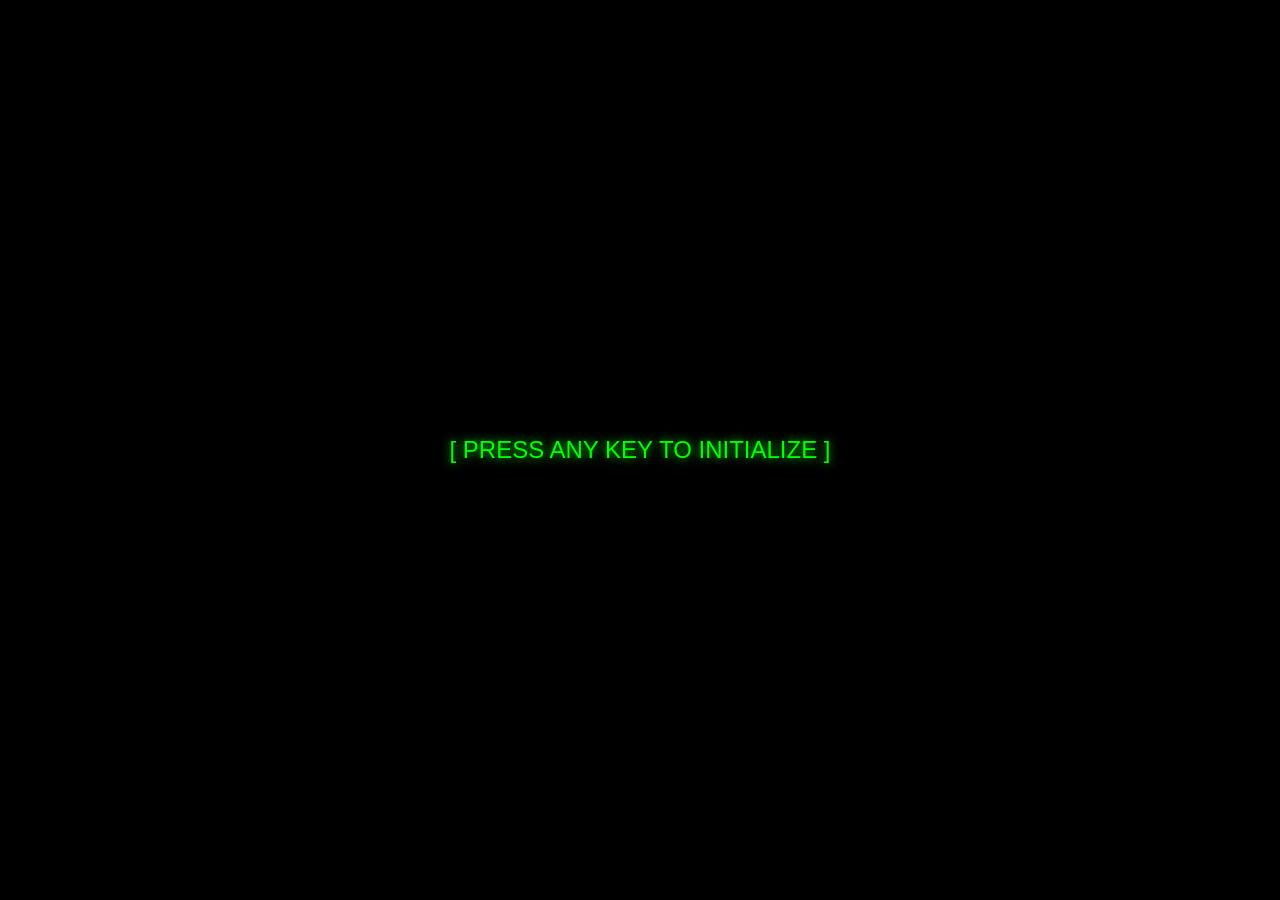
<file: index.html>
<!DOCTYPE html>
<html lang="en">

<head>
    <meta charset="UTF-8">
    <meta name="viewport" content="width=device-width, initial-scale=1.0">
    <title>HELLO FRIEND :]</title>
    <link rel="stylesheet" href="assets/css/style.css">
    <style>
        body {
            margin: 0;
            padding: 0;
            background-color: #000;
            overflow: hidden;
            display: flex;
            justify-content: center;
            align-items: center;
            height: 100vh;
            color: white;
            font-family: 'Orbitron', sans-serif;
        }

        #gameCanvas {
            box-shadow: 0 0 20px rgba(0, 255, 0, 0.2);
        }

        #overlay {
            position: absolute;
            bottom: 20px;
            width: 100%;
            text-align: center;
            font-size: 14px;
            color: #666;
            animation: pulse 2s infinite;
        }

        @keyframes pulse {
            0% {
                opacity: 0.3;
            }

            50% {
                opacity: 1;
            }

            100% {
                opacity: 0.3;
            }
        }
    </style>
</head>

<body>
    <canvas id="gameCanvas" width="800" height="600"></canvas>
    <!-- <div id="overlay">PRESS ANY KEY TO START GAME</div> -->

    <style>
        #pre-overlay {
            position: absolute;
            top: 0;
            left: 0;
            width: 100%;
            height: 100%;
            background: black;
            color: #0f0;
            display: flex;
            justify-content: center;
            align-items: center;
            font-size: 24px;
            z-index: 1000;
            cursor: pointer;
            text-shadow: 0 0 10px #0f0;
        }

        }
    </style>
    <div id="pre-overlay">[ PRESS ANY KEY TO INITIALIZE ]</div>

    <!-- Cracktro Loader Harness -->
    <script>
        // MOCK LOGIC GLOBALS Required by credits.js
        window.gameCanvas = document.getElementById('gameCanvas');
        window.gameCtx = window.gameCanvas.getContext('2d');
        window.gameStates = { CREDITS: 5 };
        window.setGameState = (s) => { }; // No-op
        window.gameKeys = {}; // Minimal Input Tracking
        window.gameAudio = new (window.AudioContext || window.webkitAudioContext)();

        // Redirect Logic
        window.goToWelcome = function () {
            window.location.href = 'game.html?autostart=true';
        };

        // Resume Audio on interaction
        function unlockAudio() {
            // 1. Web Audio API Context
            if (window.gameAudio && window.gameAudio.state === 'suspended') {
                window.gameAudio.resume();
            }
            // 2. HTML5 Music Track (If blocked)
            if (window.cracktroAudio && window.cracktroAudio.paused) {
                // Only play if we have actually started the music phase (volume > 0 or intended)
                // Just calling play() is safe, the logic in cracktro.js manages volume fade-in.
                // However, directly playing might jump to full volume if we aren't careful?
                // Actually cracktro.js sets volume to 0.6 initially, then 0 for fade in.
                // If we are late, volume might be 0.6.
                window.cracktroAudio.play().catch(e => { });
            }
        }

        // Input Handling
        window.addEventListener('keydown', (e) => {
            unlockAudio();
            // Trigger Exit Sequence if Logo finished
            if (window.cracktroLogoComplete && !window.cracktroExitComplete) {
                window.triggerCracktroExit();
            }
        });
        window.addEventListener('click', () => {
            unlockAudio();
            if (window.cracktroLogoComplete && !window.cracktroExitComplete) {
                window.triggerCracktroExit();
            }
        });

        // Loop
        function loop() {
            if (window.updateCredits) window.updateCredits();

            // Check for exit completion
            if (window.cracktroExitComplete) {
                window.goToWelcome();
                return; // Stop loop
            }

            // Clear Screen
            window.gameCtx.fillStyle = "black";
            window.gameCtx.fillRect(0, 0, window.gameCanvas.width, window.gameCanvas.height);

            if (window.drawCredits) window.drawCredits();

            // Show Overlay only when ready - REMOVED BY REQUEST
            // const ov = document.getElementById('overlay');
            // if (ov) ov.display = 'none';

            requestAnimationFrame(loop);
        }

        // Start
        // Start Logic
        let hasStarted = false;

        function startExperience() {
            if (hasStarted) return;
            hasStarted = true;

            // Hide Pre-Overlay
            const preOv = document.getElementById('pre-overlay');
            if (preOv) preOv.style.display = 'none';

            // Resume/Start Audio Context
            if (window.gameAudio) {
                window.gameAudio.resume().then(() => {
                    console.log("Audio Context Resumed");
                }).catch(e => console.error(e));
            }
            // 2. HTML5 Music Track (Try to start if context failed or as backup)
            if (window.cracktroAudio) {
                window.cracktroAudio.play().catch(e => { });
            }

            // Start Cracktro
            if (window.showCredits) window.showCredits();
            loop();
        }

        window.onload = function () {
            // Show "Click to Start" if not auto-started
            const preOv = document.getElementById('pre-overlay');
            if (preOv) preOv.style.display = 'flex';

            // Listen for start
            window.addEventListener('keydown', startExperience);
            window.addEventListener('click', startExperience);
        };
    </script>

    <!-- Load Cracktro Logic -->
    <script src="assets/js/cracktro.js?v=67"></script>
</body>

</html>
</file>
<file: assets/css/style.css>
body {
    background: #222;
    display: flex;
    justify-content: center;
    align-items: center;
    height: 100vh;
    margin: 0;
    overflow: hidden;
    font-family: 'Courier New', Courier, monospace;
}

canvas {
    background: #3d2f26;
    border: 4px solid #000;
    box-shadow: 0 0 20px rgba(0, 0, 0, 0.5);
}

#ui {
    position: absolute;
    top: 20px;
    left: 20px;
    color: white;
    text-shadow: 2px 2px #000;
    pointer-events: auto;
    /* Enable clicks for debug window */
    z-index: 10;
    display: flex;
    align-items: flex-start;
    gap: 20px;
}

#stats-panel {
    background: rgba(0, 0, 0, 0.5);
    padding: 10px 15px;
    border: 2px solid #5dade2;
    border-radius: 5px;
}

#minimapCanvas {
    background: rgba(0, 0, 0, 0.7);
    border: 2px solid #888;
    border-radius: 4px;
}

#debug-panel {
    position: fixed;
    top: 10px;
    right: 10px;
    z-index: 1000;
    /* Ensure it stands out */
    display: flex;
    flex-direction: column;
    gap: 10px;
}

#debug-editor {
    background: rgba(0, 0, 0, 0.85);
    border: 2px solid #5dade2;
    border-radius: 5px;
    padding: 12px;
    display: flex;
    flex-direction: column;
    gap: 10px;
    width: 280px;
}

#debug-select {
    background: #2c3e50;
    color: white;
    border: 1px solid #5dade2;
    padding: 6px;
    font-family: inherit;
    font-size: 14px;
    cursor: pointer;
    border-radius: 3px;
}

#debug-form {
    max-height: 300px;
    overflow-y: auto;
    display: flex;
    flex-direction: column;
    gap: 8px;
    padding-right: 5px;
}

/* Scrollbar styling */
#debug-form::-webkit-scrollbar {
    width: 6px;
}

#debug-form::-webkit-scrollbar-track {
    background: rgba(0, 0, 0, 0.2);
}

#debug-form::-webkit-scrollbar-thumb {
    background: #5dade2;
    border-radius: 3px;
}

.debug-field {
    display: flex;
    justify-content: space-between;
    align-items: center;
    gap: 10px;
    font-size: 11px;
    color: #bdc3c7;
}

.debug-field label {
    white-space: nowrap;
    overflow: hidden;
    text-overflow: ellipsis;
    flex: 1;
}

.debug-field input {
    background: #111;
    color: #2ecc71;
    border: 1px solid #444;
    padding: 2px 5px;
    font-family: 'Courier New', monospace;
    font-size: 11px;
    width: 80px;
    border-radius: 2px;
}

.debug-field input[type="checkbox"] {
    width: auto;
}

.debug-nested {
    margin-left: 10px;
    margin-top: 8px;
    padding-left: 10px;
    padding-top: 5px;
    border-left: 2px solid #5dade2;
    background: rgba(93, 173, 226, 0.05);
    display: flex;
    flex-direction: column;
    gap: 5px;
}

#overlay {
    position: absolute;
    top: 0;
    left: 0;
    width: 100%;
    height: 100%;
    background: rgba(0, 0, 0, 0.7);
    backdrop-filter: blur(8px);
    display: none;
    flex-direction: column;
    justify-content: center;
    align-items: center;
    color: white;
    z-index: 100;
    animation: fadeIn 0.5s ease-out;
}

@keyframes fadeIn {
    from {
        opacity: 0;
    }

    to {
        opacity: 1;
    }
}

#overlay h1 {
    font-size: 3rem;
    margin: 0;
    color: #e74c3c;
    text-transform: uppercase;
    letter-spacing: 4px;
}

#overlay p {
    font-size: 1.2rem;
    margin: 20px 0;
}

#restartBtn,
#continueBtn,
#menuBtn {
    padding: 12px 30px;
    font-size: 1.1rem;
    border: none;
    border-radius: 5px;
    color: white;
    cursor: pointer;
    transition: transform 0.2s, background 0.2s;
    margin: 10px;
    width: 220px;
}



#restartBtn {
    background: #5dade2;
}

#restartBtn:hover {
    background: #3498db;
    transform: scale(1.05);
}

#menuBtn {
    background: #555;
}

#menuBtn:hover {
    background: #777;
    transform: scale(1.05);
}

#continueBtn {
    background: #16827a;
}

#continueBtn:hover {
    background: #16829a;
    transform: scale(1.05);
}



.btn-container {
    display: flex;
    flex-direction: column;
    align-items: center;
}

#welcome {
    position: absolute;
    top: 0;
    left: 0;
    width: 100%;
    height: 100%;
    background: #1a1a1a;
    display: flex;
    flex-direction: column;
    justify-content: center;
    align-items: center;
    color: white;
    z-index: 200;
}

#welcome h1 {
    font-size: 4rem;
    margin: 0;
    color: #5dade2;
    text-shadow: 4px 4px #222;
    letter-spacing: 8px;
    animation: pulse 2s infinite;
}

#welcome p {
    margin-top: 40px;
    font-size: 1.2rem;
    color: #888;
    animation: blink 1.5s infinite;
}

@keyframes pulse {
    0% {
        transform: scale(1);
    }

    50% {
        transform: scale(1.05);
    }

    100% {
        transform: scale(1);
    }
}

@keyframes blink {

    0%,
    100% {
        opacity: 1;
    }

    50% {
        opacity: 0.3;
    }
}

#perfect {
    position: absolute;
    top: 15%;
    left: 50%;
    transform: translate(-50%, -50%);
    font-size: 4rem;
    color: #f1c40f;
    text-shadow: 4px 4px 0 #000;
    display: none;
    z-index: 20;
    font-weight: bold;
    animation: popIn 0.3s cubic-bezier(0.175, 0.885, 0.32, 1.275), float 2s infinite ease-in-out 0.3s;
    pointer-events: none;
    text-transform: uppercase;
    letter-spacing: 5px;
}

@keyframes float {

    0%,
    100% {
        transform: translate(-50%, -50%) translateY(0);
    }

    50% {
        transform: translate(-50%, -50%) translateY(-15px);
    }
}

@keyframes popIn {
    0% {
        transform: translate(-50%, -50%) scale(0.5);
        opacity: 0;
    }

    70% {
        transform: translate(-50%, -50%) scale(1.2);
    }

    100% {
        transform: translate(-50%, -50%) scale(1);
        opacity: 1;
    }
}
</file>
